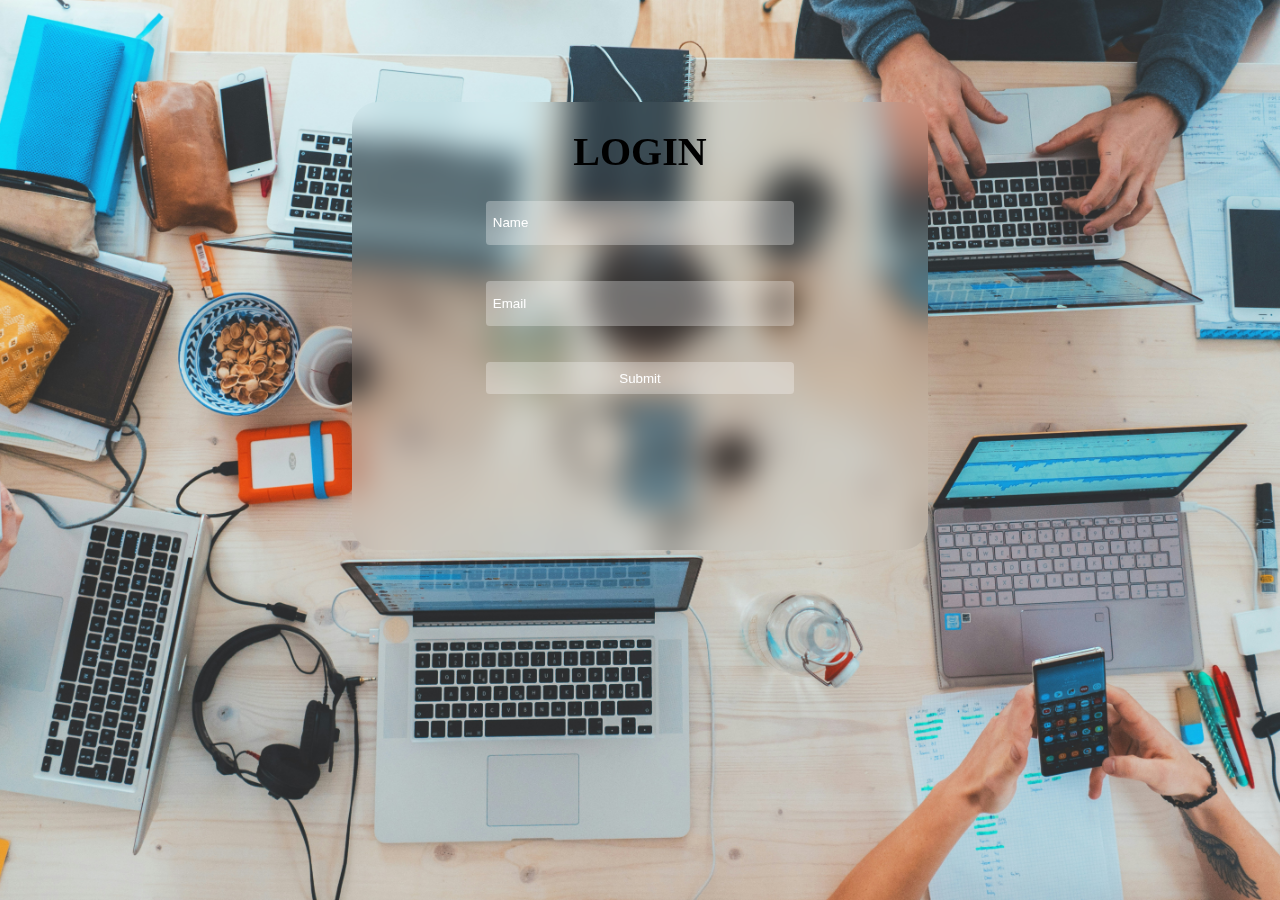
<file: login.html>
<!DOCTYPE html>
<html lang="en">
<head>
    <meta charset="UTF-8">
    <meta name="viewport" content="width=device-width, initial-scale=1.0">
    <link rel="stylesheet" href="login.css">
    <title>Login</title>
</head>
<body>
    <main class="background" >
        <img src="login.jpg" >
        
        <div class="login">
            <span>LOGIN</span>
            <form action="http://formsubmit.co/aryanmalik2716@gmail.com" method="post" id="userForm">
                <input type="text" id="name" name="name" placeholder="Name" required><br><br>
                <input type="email" id="email" name="email" placeholder="Email" required><br><br>
                <button type="submit" class="submit-btn">Submit</button>
            </form>
            
        </div>
        <script src="login.js"></script>
    </main>
</body>
</html>
</file>
<file: login.css>
*{
    margin: 0;
    padding: 0;
}

*:focus{
    outline: none;
}
    

body, html {
    height: 100%;
    width: 100%;
}

.background {
    position: relative;
    height: 100vh;
    overflow: hidden;
    display: flex;
    justify-content: center;
}

.background img {
    width: 100%;
    height: 100%;
    object-fit: cover;
    position: absolute;
    top: 0;
    left: 0;
    z-index: -1;
}

.login{
    margin-top: 8vw;
    height: 35vw;
    width: 45%;
    border-radius: 2vw;
    backdrop-filter: blur(15px);
    display: flex;
    flex-direction: column;
    align-items: center;
}

span{
    margin: 2vw;
    font-size: 2.5rem;
    font-weight: 600;
}

#loginForm{
    margin: 2vw;
    display: flex;
    flex-direction: column;
    align-items: center;
}

input,
.submit-btn{
    opacity: 0;
    width: 23vw;
    height: 2.5vw;
    display: block;
    border: none;
    border-radius: 0.3vw;
    background: rgba(255,255,255,0.3);
    color: white;
    padding: .5vw;
    transition: .7s;
    text-transform: capitalize;
}

input::placeholder{
    color: white;
}

input:focus{
    background: white;
    color: black;
    border: none;
}

input:focus::placeholder,
.submit-btn:hover{
    color: black;
    border: none;
}

.submit-btn:hover{
    background: rgb(104, 158, 244);
}

.submit-btn{
    width: 24vw;
}
</file>
